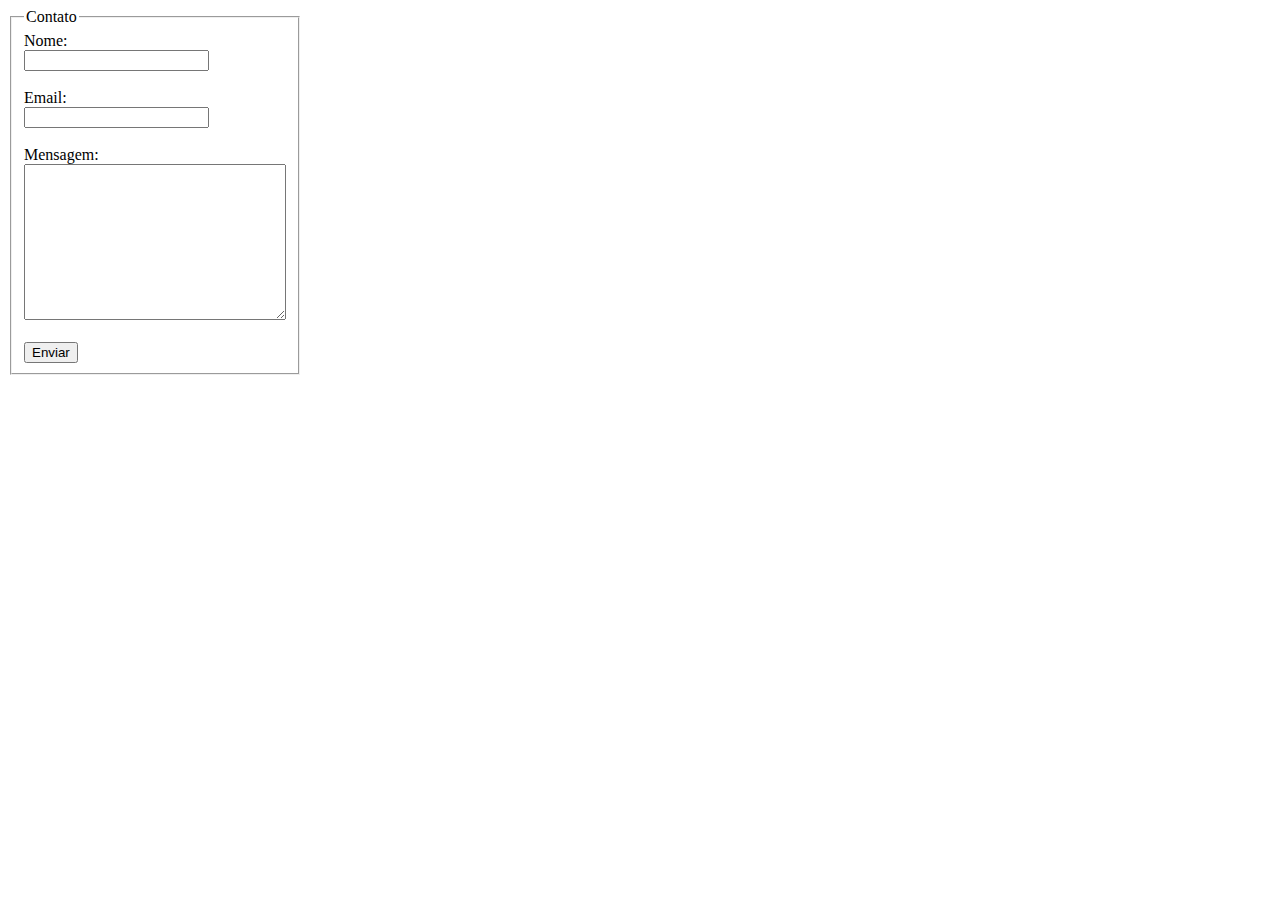
<file: html/form1.html>
<!DOCTYPE html>
<html lang="pt-br">
<head>
    <meta charset="UTF-8">
    <meta http-equiv="X-UA-Compatible" content="IE=edge">
    <meta name="viewport" content="width=device-width, initial-scale=1.0">
    <link rel="stylesheet" href="style.css">
    <title>Formulário Contato</title>
</head>
<body>
    <form action="#" method="get">
        <fieldset>
            <legend>Contato</legend>
            <label for="inome">Nome: </label><br>
            <input type="text" name="nome" id="inome">
            <br>
            <br>

            <label for="iemail">Email: </label><br>
            <input type="email" name="email" id="iemail">
            <br>
            <br>
            <label for="imsg">Mensagem: </label><br>
            <textarea name="msg" id="imsg" cols="30" rows="10"></textarea>
            <br><br>
            <input type="button" value="Enviar">
        



        </fieldset>
    </form>
</body>
</html>
</file>
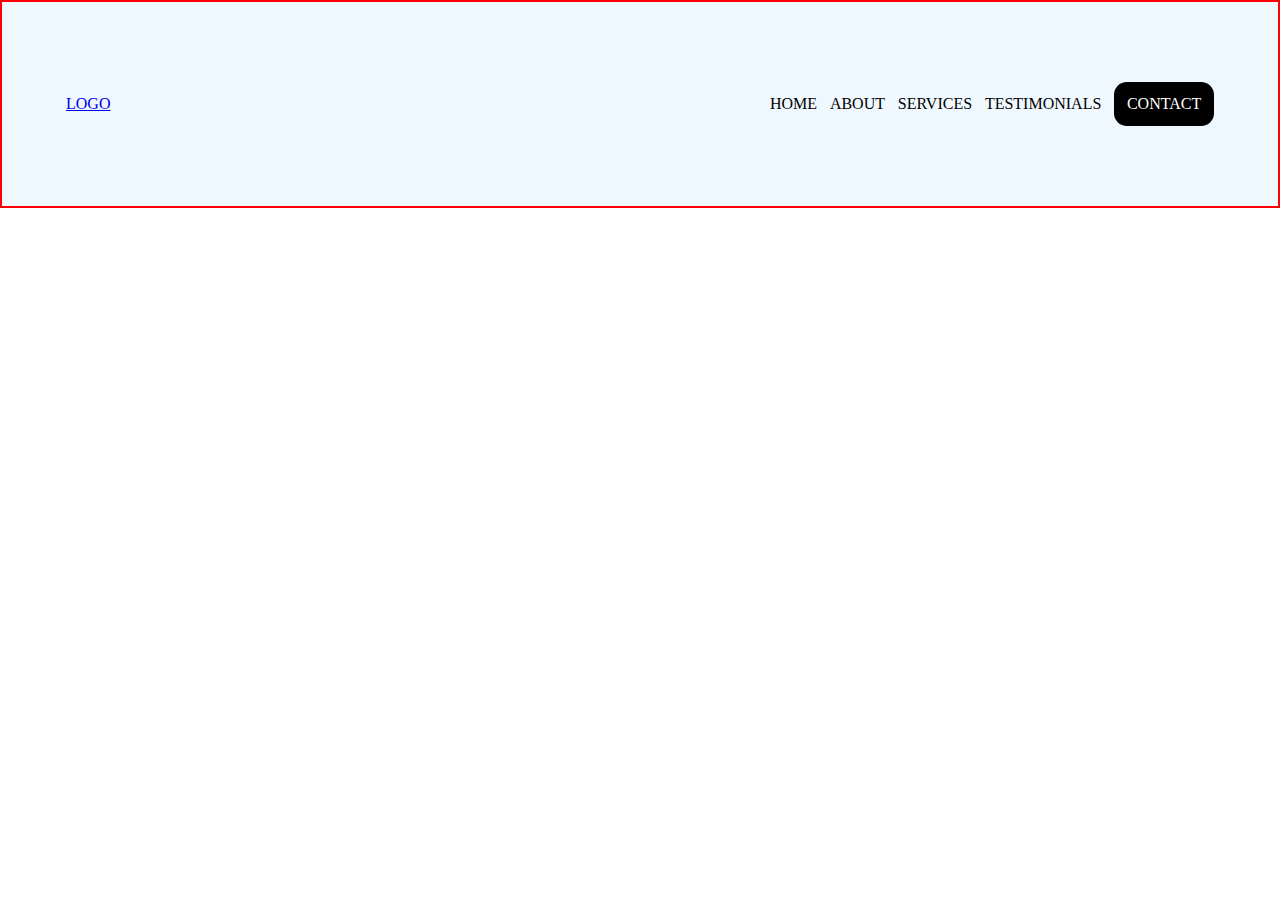
<file: html/desafios/flexbox1/flexbox1.html>
<!DOCTYPE html>
<html lang="pt-br">
<head>
    <meta charset="UTF-8">
    <meta http-equiv="X-UA-Compatible" content="IE=edge">
    <meta name="viewport" content="width=device-width, initial-scale=1.0">
    <title>Desafio 1 de Flexbox</title>
    <link rel="stylesheet" href="style.css">
</head>
<body>
    <header>
        <nav>
            <a href="#">LOGO</a>
        <ul>
            <li>HOME</li>
            <li>ABOUT</li>
            <li>SERVICES</li>
            <li>TESTIMONIALS</li>
            <li>CONTACT</li>
        </ul>
        </nav>
    </header>
</body>
</html>
</file>
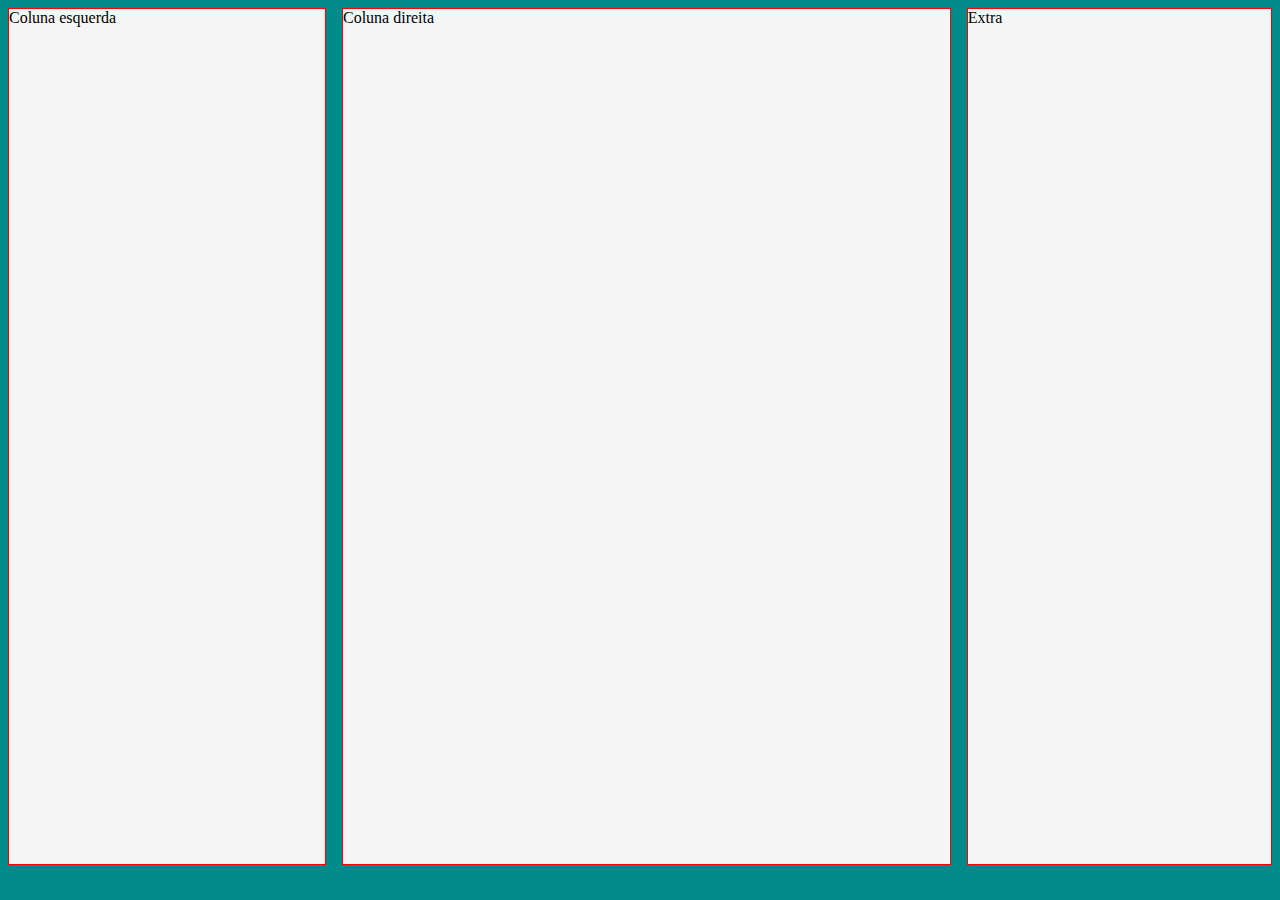
<file: html/desafios/flexbox2/flexbox2.html>
<!DOCTYPE html>
<html lang="pt-br">

<head>
    <meta charset="UTF-8">
    <meta http-equiv="X-UA-Compatible" content="IE=edge">
    <meta name="viewport" content="width=device-width, initial-scale=1.0">
    <title>Exercicio Flexbox 2</title>
    <link rel="stylesheet" href="style.css">
</head>

<body>
    <div class="container">
        <aside>Coluna esquerda</aside>
        <main>Coluna direita</main>
        <div class="extra">Extra</div>
    </div>
</body>

</html>
</file>
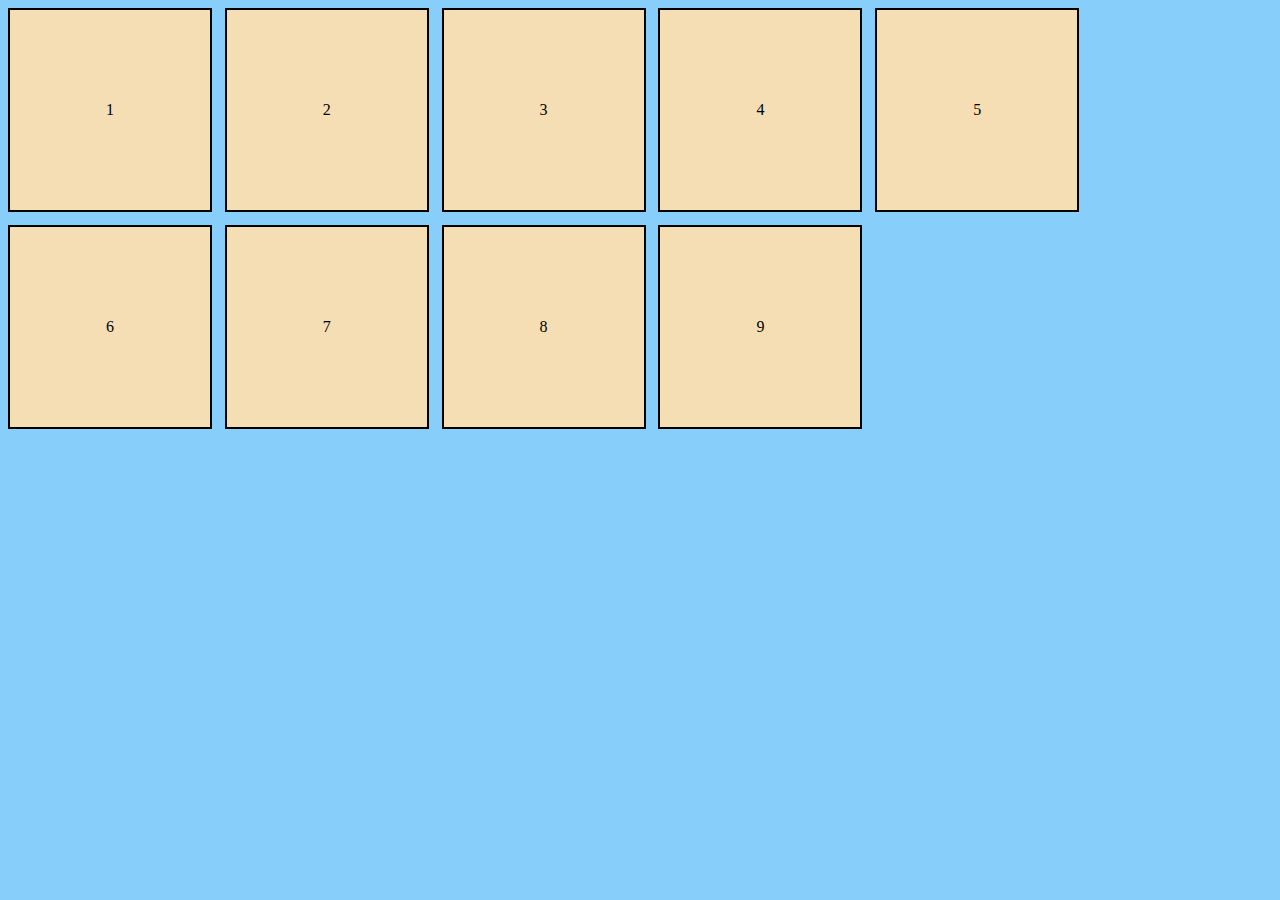
<file: html/desafios/flexbox3/flexbox3.html>
<!DOCTYPE html>
<html lang="pt-br">

<head>
    <meta charset="UTF-8">
    <meta http-equiv="X-UA-Compatible" content="IE=edge">
    <meta name="viewport" content="width=device-width, initial-scale=1.0">
    <title>Exercicio 3 de Flexbox</title>
    <link rel="stylesheet" href="style.css">
</head>

<body>
    <div class="container">
        <div class="content">1</div>
        <div class="content">2</div>
        <div class="content">3</div>
        <div class="content">4</div>
        <div class="content">5</div>
        <div class="content">6</div>
        <div class="content">7</div>
        <div class="content">8</div>
        <div class="content">9</div>
    </div>
</body>

</html>
</file>
<file: html/style.css>
@charset "UTF-8";


body{
    width: fit-content;
    
}
</file>
<file: html/desafios/flexbox1/style.css>
@charset "UTF-8";
body{
    margin: 0;
}


header{    
    border: 2px solid red;
    background-color: aliceblue;
    padding: 4rem;
    color: black;
}

nav{
    display: flex;
    justify-content: space-between;
    align-items: center;
    
}

ul{
    display: flex;
    gap: .8rem;
    list-style: none;
    align-items: center;
    
}

ul li:last-child {
    background-color: black;
    color: white;
    padding:.8rem;
    border-radius:.8rem;
}
</file>
<file: html/desafios/flexbox2/style.css>
@charset "UTF-8";

body { background-color: darkcyan;
}

.container {
  display: flex;
  gap: 1rem;
  

}

aside , main , div.extra{
    border: 1px solid red;
    height: 95vh;
    background-color: whitesmoke;
}

aside{
    flex-basis: 25%;
}

main{
    flex: 2;
}

.extra{
    flex: 1;
}
</file>
<file: html/desafios/flexbox3/style.css>
@charset "UTF-8";

body{
    background-color: lightskyblue;
}


.container {
    display: flex;
    gap: .8rem;
    flex-flow:row wrap;
    
    
}

.content{
    border: 2px solid black;
    background-color: wheat;
    width: 200px;
    height: 200px;
    display: flex;
    justify-content: center;
    align-items: center;
    
    
}
</file>
